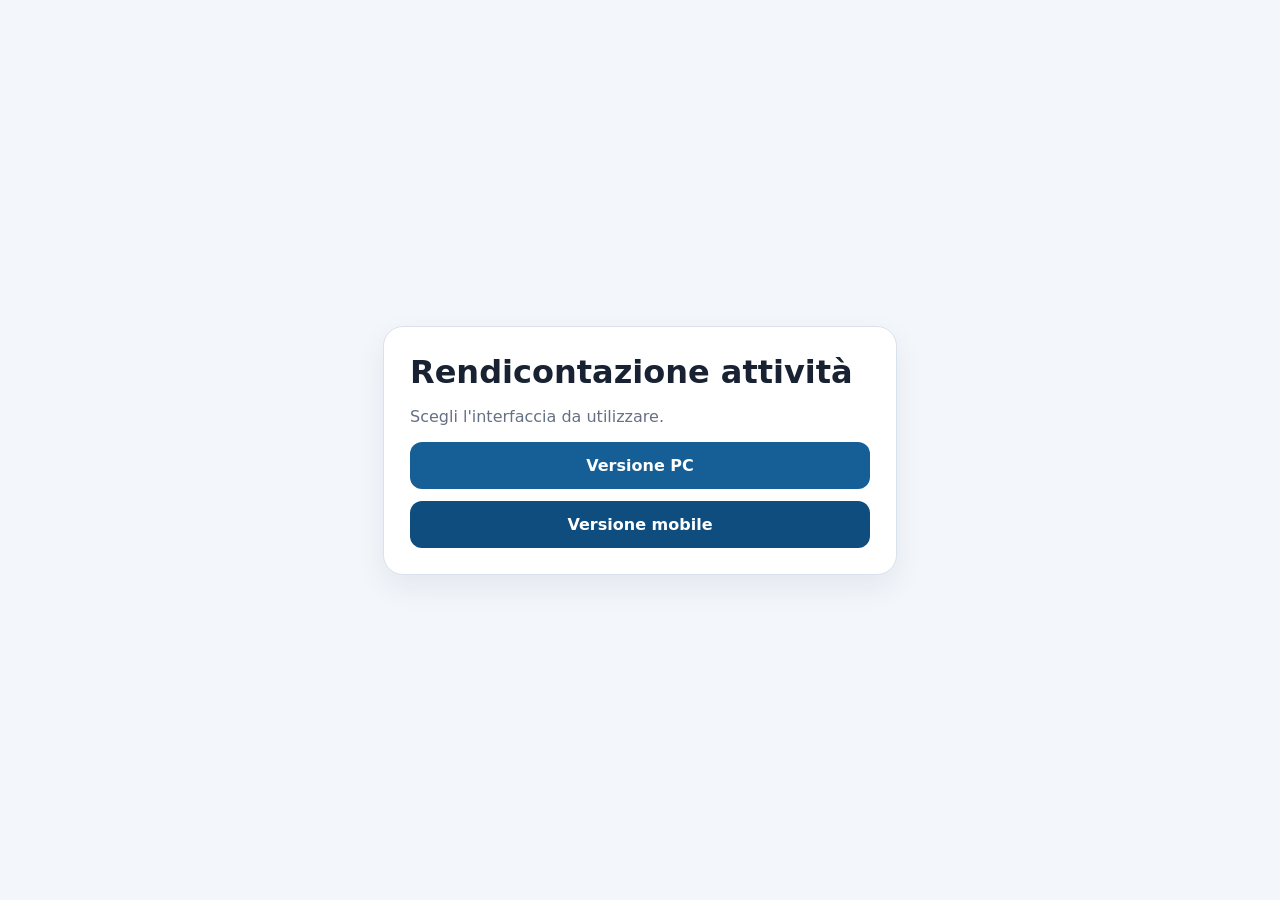
<file: index.html>
<!doctype html><html lang="it"><head><meta charset="utf-8"><meta name="viewport" content="width=device-width,initial-scale=1"><title>GON Rendicontazione</title><style>body{font-family:Inter,system-ui,sans-serif;margin:0;background:#f3f6fb;color:#182232;min-height:100vh;display:grid;place-items:center}.box{width:min(460px,calc(100% - 32px));background:#fff;border:1px solid #d9e2ec;border-radius:20px;padding:26px;box-shadow:0 12px 30px #17203012}h1{margin:0 0 8px}p{color:#667085}.btn{display:block;text-decoration:none;text-align:center;background:#155f96;color:#fff;font-weight:700;padding:14px 16px;border-radius:12px;margin-top:12px}.btn.alt{background:#0e4d7d}</style></head><body><main class="box"><h1>Rendicontazione attività</h1><p>Scegli l'interfaccia da utilizzare.</p><a class="btn" href="pc.html">Versione PC</a><a class="btn alt" href="mobile.html">Versione mobile</a></main></body></html>
</file>
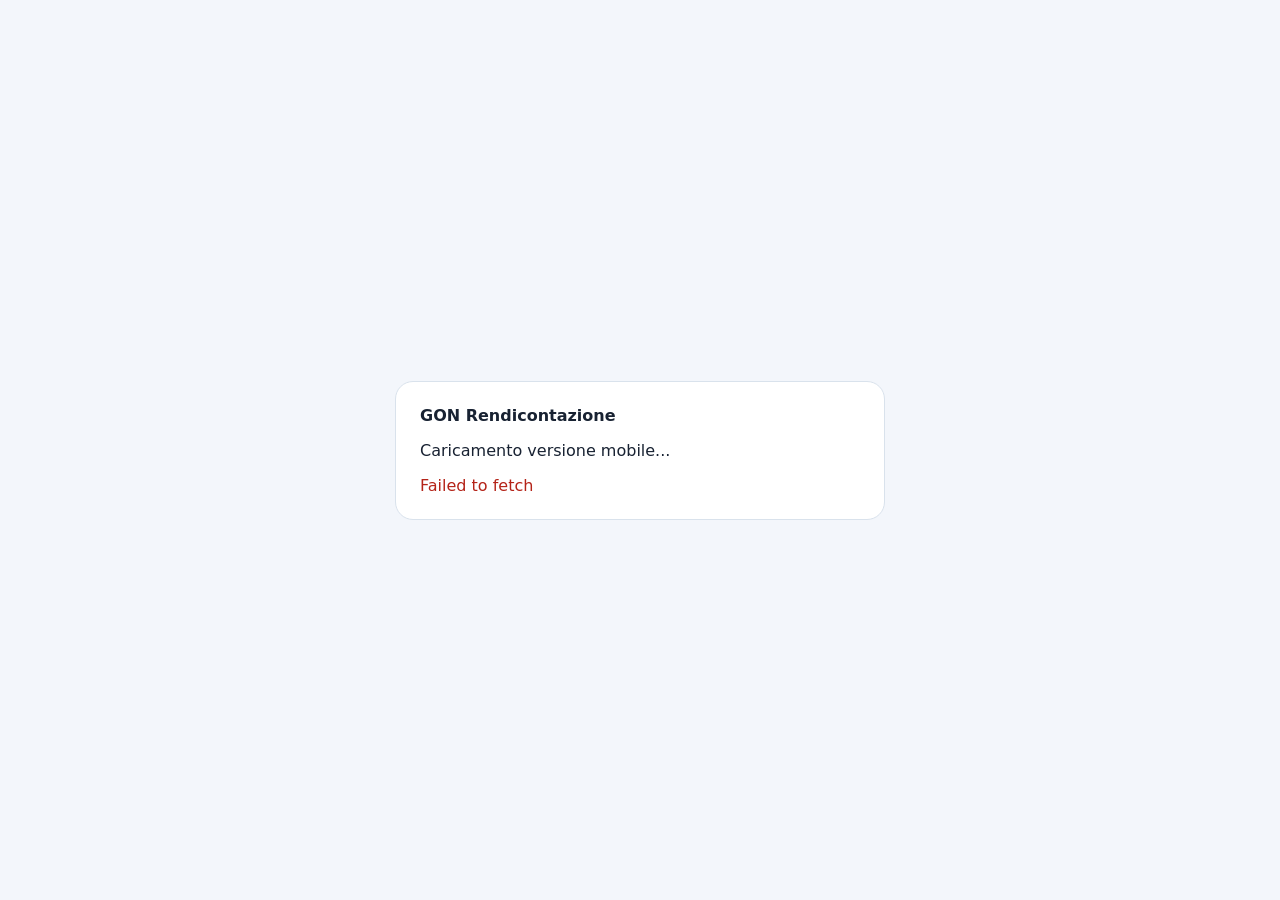
<file: mobile.html>
<!doctype html><html lang="it"><head><meta charset="utf-8"><meta name="viewport" content="width=device-width,initial-scale=1"><title>GON Rendicontazione - Mobile</title><style>body{font-family:system-ui;margin:0;min-height:100vh;display:grid;place-items:center;background:#f3f6fb;color:#182232}.box{width:min(440px,calc(100% - 32px));background:#fff;padding:24px;border-radius:18px;border:1px solid #d9e2ec}.err{color:#b42318}</style></head><body><div class="box"><b>GON Rendicontazione</b><p>Caricamento versione mobile...</p><div class="err" id="err"></div></div><script>(async()=>{try{let html=await fetch('https://sdlvcpxxgsmvoailtbtz.supabase.co/storage/v1/object/public/gon-rendicontazione-web/mobile.html',{cache:'no-store'}).then(r=>{if(!r.ok)throw new Error('Download software non riuscito: '+r.status);return r.text()});html=html.replace("const MODE='mobile',URL=","const MODE='mobile',SUPABASE_URL=").replace('supabase.createClient(URL,KEY,','supabase.createClient(SUPABASE_URL,KEY,');html=html.replace('<input id="email" type="email" autocomplete="username"','<input id="email" name="username" type="email" autocomplete="username"').replace('<input id="pass" type="password" autocomplete="current-password">','<input id="pass" name="password" type="password" autocomplete="current-password"><label style="display:flex;align-items:center;gap:8px;margin-top:12px;font-size:13px;color:#475467"><input id="remember" type="checkbox" checked style="width:18px;height:18px;min-width:18px;padding:0"> Ricorda accesso su questo dispositivo</label>');const patch='<script>(function(){function s(){var c=document.getElementById("remember"),e=document.getElementById("email"),l=document.getElementById("login"),u=document.getElementById("signup");if(!c||!e||!l||!u)return;var k=localStorage.getItem("gon_remember")!=="0";c.checked=k;if(k&&localStorage.getItem("gon_email"))e.value=localStorage.getItem("gon_email");function save(){if(c.checked){localStorage.setItem("gon_remember","1");localStorage.setItem("gon_email",e.value.trim())}else{localStorage.setItem("gon_remember","0");localStorage.removeItem("gon_email")}}l.addEventListener("click",save,true);u.addEventListener("click",save,true)}if(document.readyState==="loading")document.addEventListener("DOMContentLoaded",s);else s()})();<\/script>';html=html.replace('</body>',patch+'</body>');document.open();document.write(html);document.close()}catch(e){document.getElementById('err').textContent=e.message||String(e)}})();</script></body></html>
</file>
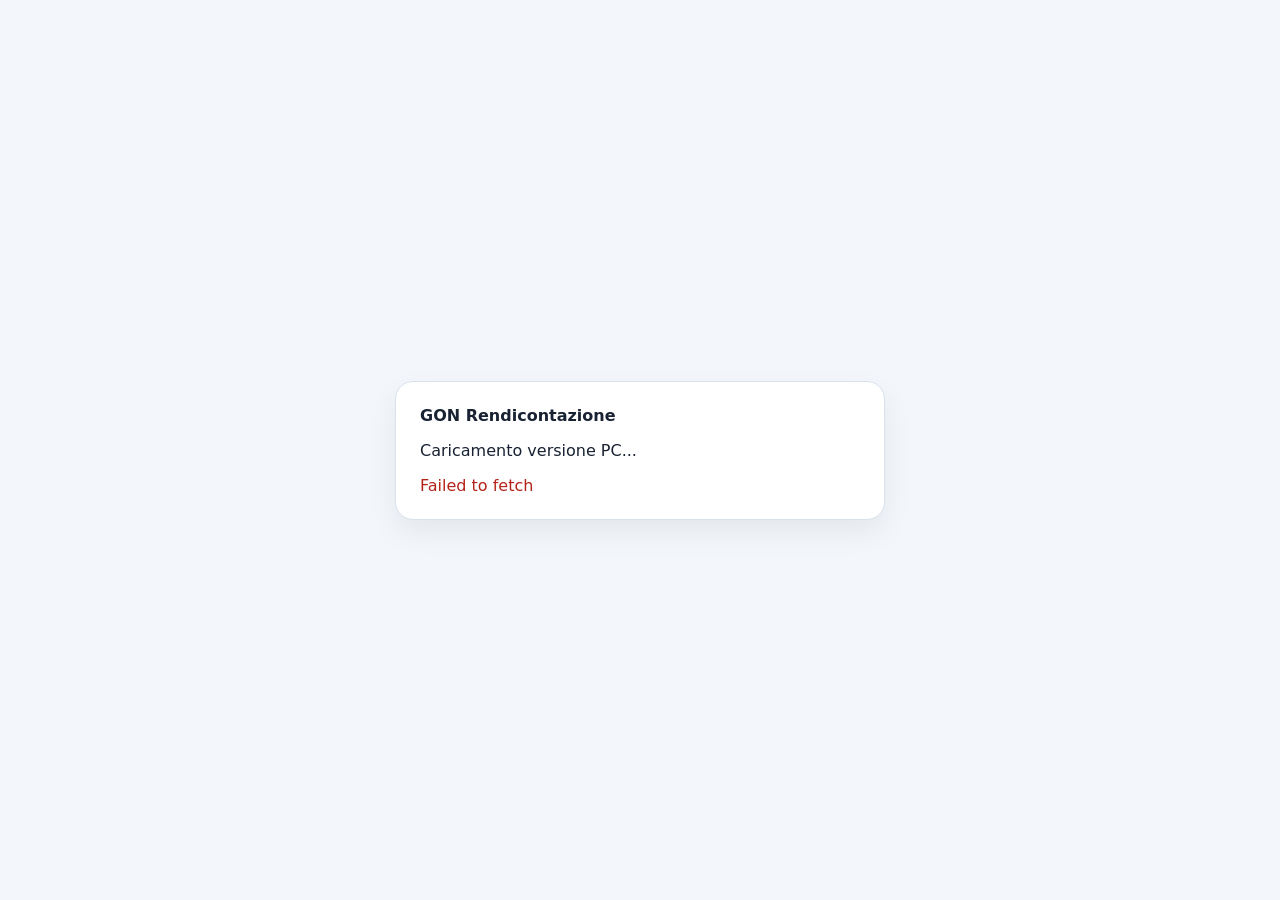
<file: pc.html>
<!doctype html><html lang="it"><head><meta charset="utf-8"><meta name="viewport" content="width=device-width,initial-scale=1"><title>GON Rendicontazione - PC</title><style>body{font-family:system-ui;margin:0;min-height:100vh;display:grid;place-items:center;background:#f3f6fb;color:#182232}.box{width:min(440px,calc(100% - 32px));background:#fff;padding:24px;border-radius:18px;border:1px solid #d9e2ec;box-shadow:0 12px 30px #0001}.err{color:#b42318;white-space:pre-wrap}</style></head><body><div class="box" id="loader"><b>GON Rendicontazione</b><p>Caricamento versione PC...</p><div class="err" id="err"></div></div><script>(async()=>{try{const src='https://sdlvcpxxgsmvoailtbtz.supabase.co/storage/v1/object/public/gon-rendicontazione-web/pc.html';let html=await fetch(src,{cache:'no-store'}).then(async r=>{if(!r.ok)throw new Error('Download software non riuscito: '+r.status);return r.text()});html=html.replace("const MODE='pc',URL=","const MODE='pc',SUPABASE_URL=").replace('supabase.createClient(URL,KEY,','supabase.createClient(SUPABASE_URL,KEY,');html=html.replace('<input id="email" type="email" autocomplete="username"','<input id="email" name="username" type="email" autocomplete="username"').replace('<input id="pass" type="password" autocomplete="current-password">','<input id="pass" name="password" type="password" autocomplete="current-password"><label id="rememberWrap" style="display:flex;align-items:center;gap:8px;margin-top:12px;font-size:13px;color:#475467"><input id="remember" type="checkbox" checked style="width:18px;height:18px;min-width:18px;padding:0"> Ricorda accesso su questo dispositivo</label>');const patch=`<script>(function(){function setup(){var cb=document.getElementById('remember'),em=document.getElementById('email'),pw=document.getElementById('pass'),li=document.getElementById('login'),su=document.getElementById('signup');if(!cb||!em||!pw||!li||!su)return;var keep=localStorage.getItem('gon_remember')!=='0';cb.checked=keep;if(keep&&localStorage.getItem('gon_email'))em.value=localStorage.getItem('gon_email');async function save(){if(cb.checked){localStorage.setItem('gon_remember','1');localStorage.setItem('gon_email',em.value.trim());try{if('credentials' in navigator&&window.PasswordCredential&&pw.value){await navigator.credentials.store(new PasswordCredential({id:em.value.trim(),password:pw.value,name:em.value.trim()}))}}catch(e){}}else{localStorage.setItem('gon_remember','0');localStorage.removeItem('gon_email')}}li.addEventListener('click',save,true);su.addEventListener('click',save,true);if(keep&&'credentials' in navigator){navigator.credentials.get({password:true,mediation:'optional'}).then(function(c){if(c){em.value=c.id||em.value;if(c.password)pw.value=c.password}}).catch(function(){})}}if(document.readyState==='loading')document.addEventListener('DOMContentLoaded',setup);else setup()})();<\/script>`;html=html.replace('</body>',patch+'</body>');document.open();document.write(html);document.close()}catch(e){document.getElementById('err').textContent=e.message||String(e)}})();</script></body></html>
</file>
